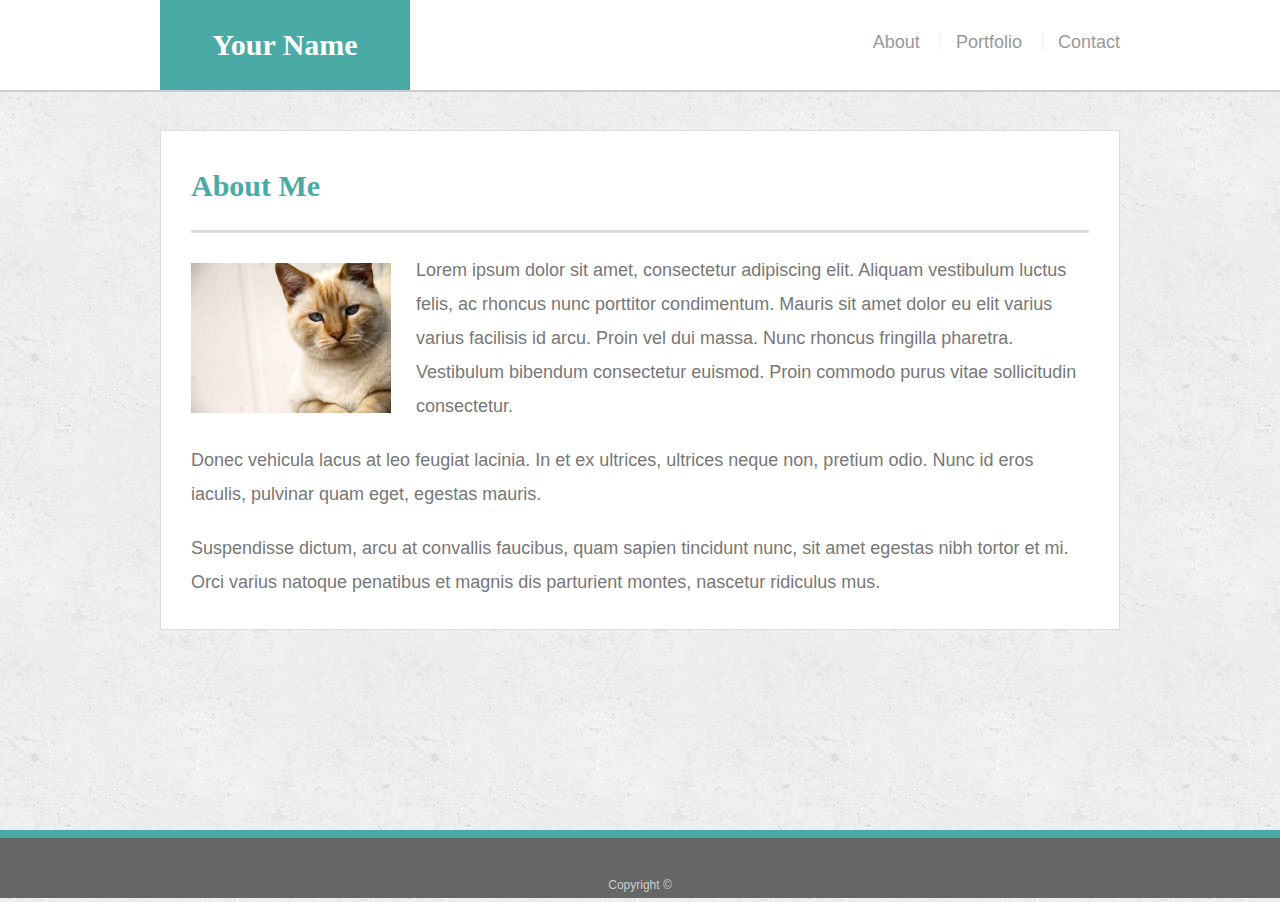
<file: index.html>
<!doctype html>
<html lang="en-us">

<head>
  <meta charset="UTF-8">
  <title>About | Your Name</title>
  <link rel="stylesheet" href="assets/css/reset.css">
  <link rel="stylesheet" type="text/css" href="assets/css/style.css">
</head>

<body>

  <header id="masthead">
    <div class="container">
      <a href="index.html" id="logo">Your Name</a>
      <nav>
        <a href="index.html">About</a>
        <a href="portfolio.html">Portfolio</a>
        <a href="contact.html">Contact</a>
      </nav>
    </div>
  </header>

  <div id="main-container" class="container">
    <section class="main-section">
      <h1>About Me</h1>

      <img src="assets/images/cat.jpg" class="auth-image" alt="Your Name">

      <p>Lorem ipsum dolor sit amet, consectetur adipiscing elit. Aliquam vestibulum luctus felis, ac rhoncus nunc porttitor condimentum. Mauris sit amet dolor eu elit varius varius facilisis id arcu. Proin vel dui massa. Nunc rhoncus fringilla pharetra. Vestibulum bibendum consectetur euismod. Proin commodo purus vitae sollicitudin consectetur.</p>

      <p>Donec vehicula lacus at leo feugiat lacinia. In et ex ultrices, ultrices neque non, pretium odio. Nunc id eros iaculis, pulvinar quam eget, egestas mauris.</p>

      <p>Suspendisse dictum, arcu at convallis faucibus, quam sapien tincidunt nunc, sit amet egestas nibh tortor et mi. Orci varius natoque penatibus et magnis dis parturient montes, nascetur ridiculus mus.</p>

    </section>

  </div>

  <footer>
    <div class="container">
      Copyright &copy; 
    </div>
  </footer>
</body>

</html>
</file>
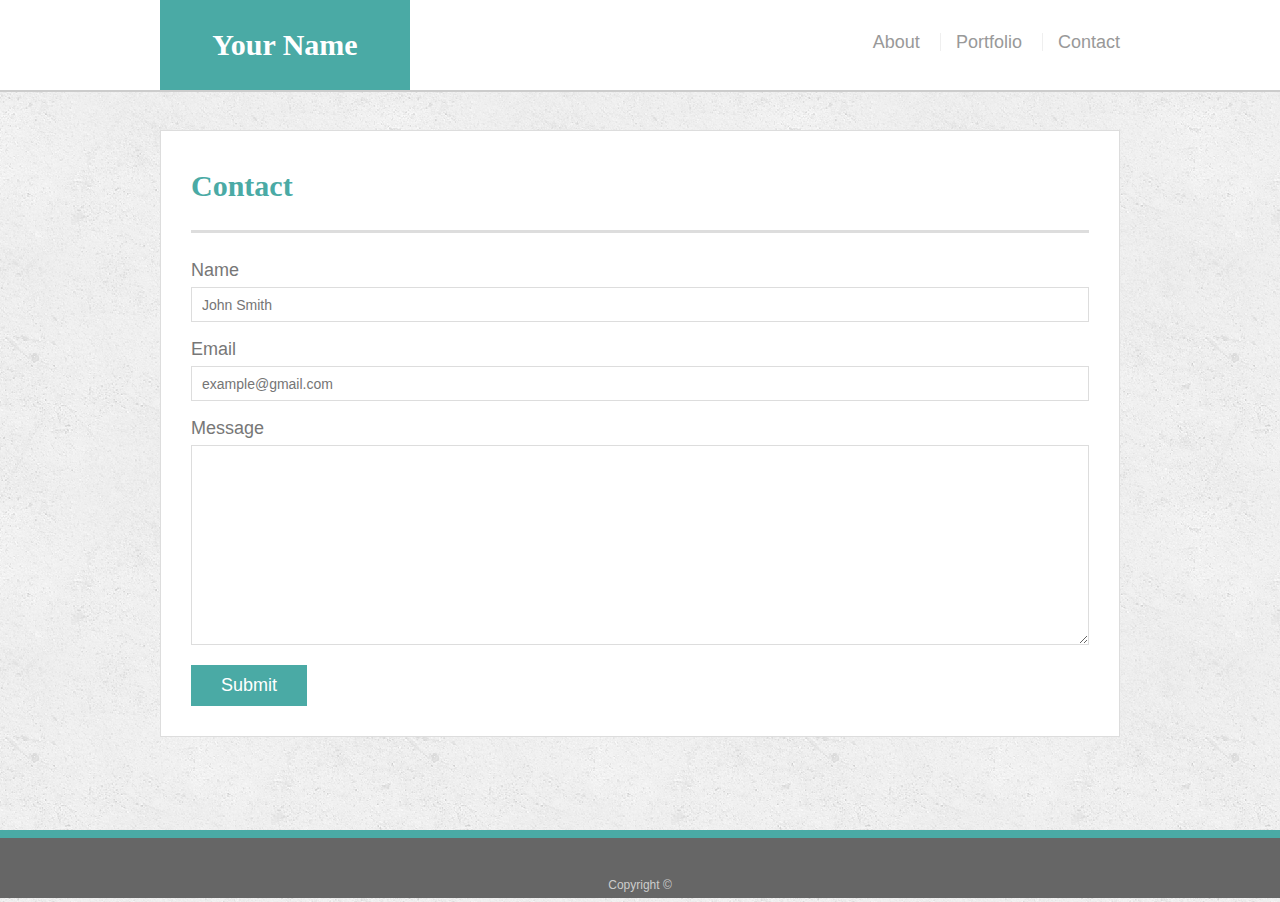
<file: contact.html>
<!doctype html>
<html lang="en-us">

<head>
  <meta charset="UTF-8">
  <title>Contact | Your Name</title>
  <link rel="stylesheet" href="assets/css/reset.css">
  <link rel="stylesheet" type="text/css" href="assets/css/style.css">
</head>

<body>

  <header id="masthead">
    <div class="container">
      <a href="index.html" id="logo">Your Name</a>
      <nav>
        <a href="index.html">About</a>
        <a href="portfolio.html">Portfolio</a>
        <a href="contact.html">Contact</a>
      </nav>
    </div>
  </header>

  <div id="main-container" class="container">
    <section class="main-section">
      <h1>Contact</h1>

      <form id="contact-form">
        <ul>
          <li>
            <label for="name">Name</label>
            <input type="text" id="name" name="name" placeholder="John Smith" required="required">
          </li>
          <li>
            <label for="email">Email</label>
            <input type="email" id="email" name="email" placeholder="example@gmail.com" required="required">
          </li>
          <li>
            <label for="message">Message</label>
            <textarea id="message" name="message" required="required"></textarea>
          </li>
        </ul>
        <input type="submit">
      </form>

    </section>

  </div>

  <footer>
    <div class="container">
      Copyright &copy; 
    </div>
  </footer>
</body>

</html>
</file>
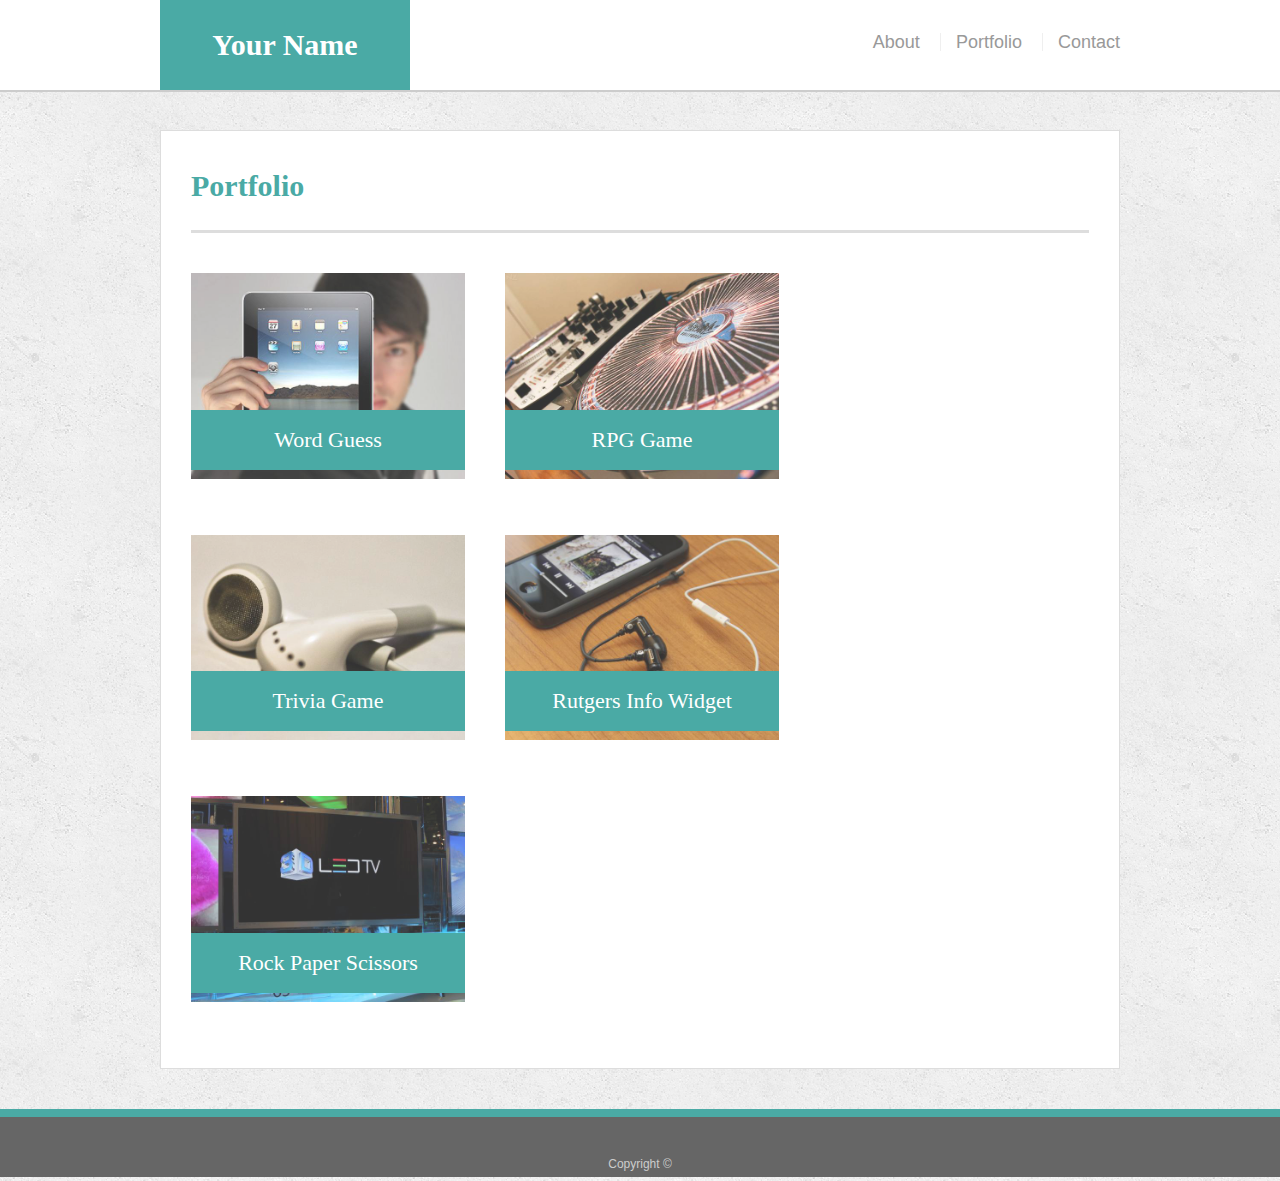
<file: portfolio.html>
<!doctype html>
<html lang="en-us">

<head>
  <meta charset="UTF-8">
  <title>Portfolio | Your Name</title>
  <link rel="stylesheet" href="assets/css/reset.css">
  <link rel="stylesheet" type="text/css" href="assets/css/style.css">
</head>

<body>

  <header id="masthead">
    <div class="container">
      <a href="index.html" id="logo">Your Name</a>
      <nav>
        <a href="index.html">About</a>
        <a href="portfolio.html">Portfolio</a>
        <a href="contact.html">Contact</a>
      </nav>
    </div>
  </header>

  <div id="main-container" class="container">
    <section class="main-section">
      <h1>Portfolio</h1>

      <div class="work">
        <img src="assets/images/technics-q-c-640-480-1.jpg" alt="Word Guess">

        <h3>Word Guess</h3>
      </div>
      <div class="work">
        <img src="assets/images/technics-q-c-640-480-2.jpg" alt="RPG Game">

        <h3>RPG Game</h3>
      </div>
      <div class="work">
        <img src="assets/images/technics-q-c-640-480-5.jpg" alt="Trivia Game">

        <h3>Trivia Game</h3>
      </div>
      <div class="work">
        <img src="assets/images/technics-q-c-640-480-7.jpg" alt="Rutgers Info Widget">

        <h3>Rutgers Info Widget</h3>
      </div>
      <div class="work">
        <img src="assets/images/technics-q-c-640-480-9.jpg" alt="Rock Paper Scissors">

        <h3>Rock Paper Scissors</h3>
      </div>

    </section>

  </div>

  <footer>
    <div class="container">
      Copyright &copy;
    </div>
  </footer>
</body>

</html>
</file>
<file: assets/css/style.css>
body {
  font-family: Arial, "Helvetica Neue", Helvetica, sans-serif;
  font-size: 18px;
  line-height: 34px;
  color: #777777;
  background: url("../images/concrete_seamless.png");
}

* {
  box-sizing: border-box;
}

/* general */

.container {
  width: 100%;
  max-width: 960px;
  margin: 0 auto;
  clear: both;
}

h1,
h2,
h3,
p {
  margin-bottom: 20px;
}

p:last-child {
  margin-bottom: 0;
}

h1,
h2,
h3 {
  font-family: Georgia, Times, "Times New Roman", serif;
  font-weight: 700;
  color: #4aaaa5;
}

h1 {
  padding-bottom: 20px;
  font-size: 30px;
  line-height: 49px;
  border-bottom: 3px solid #dddddd;
}

h2,
h3 {
  font-size: 22px;
}

/* header */

#masthead {
  position: fixed;
  z-index: 99;
  width: 100%;
  margin: 0 0 30px;
  overflow: auto;
  color: #ffffff;
  background: #ffffff;
  border-bottom: 2px solid #cccccc;
}

#logo {
  float: left;
  width: 250px;
  height: 90px;
  font-family: Georgia, Times, "Times New Roman", serif;
  font-size: 30px;
  font-weight: 700;
  line-height: 90px;
  color: #ffffff;
  text-align: center;
  text-decoration: none;
  background: #4aaaa5;
}

nav {
  float: right;
  margin-top: 25px;
}

nav a {
  display: inline-block;
  padding-left: 15px;
  margin-left: 15px;
  line-height: 18px;
  color: #999;
  text-decoration: none;
  border-left: 1px solid #efefef;
}

nav a:first-child {
  border-left: 0 none;
}

/* footer */

footer {
  padding: 30px 0;
  clear: both;
  font-size: 12px;
  color: #ffffff;
  color: #cccccc;
  text-align: center;
  background: #666666;
  border-top: 8px solid #4aaaa5;
  height: 50px;
}

h3, h2 {
  padding-bottom: 20px;
  margin-bottom: 15px;
  line-height: 22px;
  border-bottom: 2px solid #eeeeee;
}

/* main */

#main-container {
  padding-top: 130px;
  min-height: calc(100vh - 70px);
}

.main-section {
  float: left;
  width: 100%;
  max-width: 960px;
  padding: 30px;
  margin: 0 0 40px;
  background: #ffffff;
  border: 1px solid #dddddd;
}

/* portfolio page */

.work {
  position: relative;
  float: left;
  width: 274px;
  margin: 20px 0 25px;
  overflow: auto;
}

.work:nth-child(even) {
  margin-right: 40px;
}

.work img {
  width: 100%;
  border: 0 none;
  opacity: 0.8;
}

.work h3 {
  position: absolute;
  bottom: 20px;
  width: 100%;
  padding: 15px;
  margin-bottom: 0;
  font-weight: 300;
  line-height: 30px;
  color: #ffffff;
  text-align: center;
  background: #4aaaa5;
  border-bottom: 0;
}

.auth-image {
  float: left;
  width: 200px;
  height: auto;
  margin-top: 10px;
  margin-right: 25px;
}

/* contact page */

#contact-form ul {
  margin-bottom: 20px;
}

#contact-form li {
  margin-bottom: 10px;
}

label,
input[type=text],
input[type=email],
textarea {
  display: block;
  width: 100%;
}

input[type=text],
input[type=email],
textarea {
  height: 35px;
  padding: 0 10px;
  font-size: 14px;
  border: 1px solid #dddddd;
}

textarea {
  height: 200px;
}

input[type=submit] {
  padding: 10px 30px;
  font-size: 18px;
  color: #ffffff;
  cursor: pointer;
  background: #4aaaa5;
  border: 0 none;
}

/* media query */

/* 980px */
@media screen and (max-width: 980px){
  #main-container{
    padding: 20px;
    padding-top: 130px;
  }
  .main-section{
    width: 100%;
    margin: 10px;
  }
  #logo{
    margin-left: 30px;
  }
}

/* 768px */
@media screen and (max-width: 768px){
  #main-container{
    padding: 10px;
    padding-top: 115px;
  }
  .main-section{
    width: 100%;
    margin: 10px;
  }
  #logo{
    margin-left: 20px;
  }
}

/* 640px */
@media screen and (max-width: 640px){
#logo{
  width: 100%;
  margin: 0;
  text-align: center;
}

nav{
  float: none;
  text-align: center;
}
}
</file>
